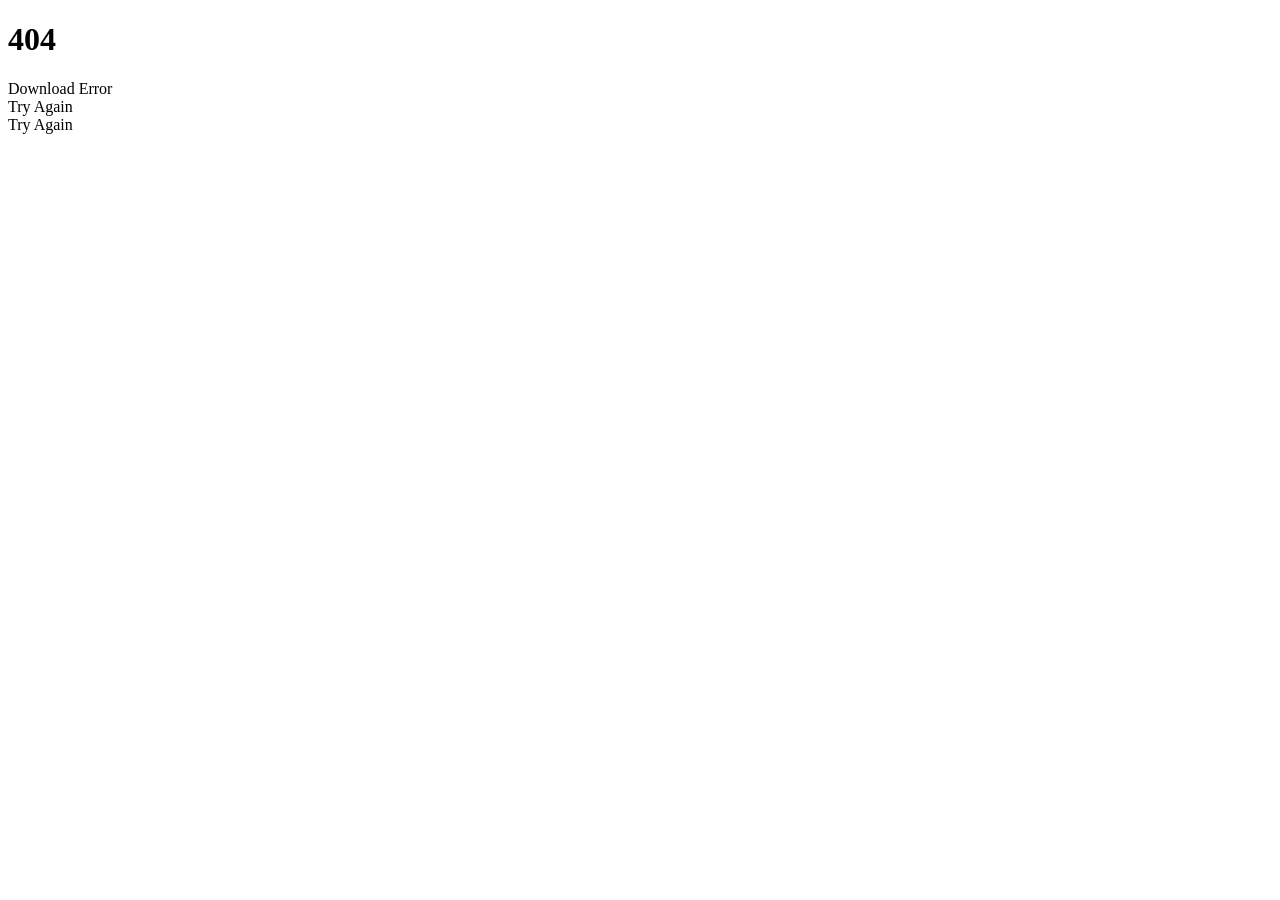
<file: src/main/resources/templates/http_error.html>
<!DOCTYPE HTML>
<html xmlns="http://www.w3.org/1999/html" xmlns:th="http://www.thymeleaf.org">
<head>
    <div th:replace="component/layout :: head"></div>
</head>

<body>

<div th:replace="component/layout :: navbar"></div>

<div class="container col-md-12 col-sm-12 content-main margin-top">
    <div class="border main-content">
        <div th:replace="component/layout :: merchant-profile(${merchant}, false, false)"></div>
        <div th:replace="component/layout :: toolbar(${merchant})"></div>

        <div class="padding">
            <h1 th:text="${statusCode}">404</h1>
            <h2 th:if="${statusCode} == 404" th:text="#{error-message.404}"></h2>
            <h2 th:if="${statusCode} == 500" th:text="#{error-message.500}"></h2>

            <div class="margin-top" th:if="${downloadError}" th:utext="#{error-message.download-error}">Download
                Error
            </div>
            <div class="margin-top text-center" th:if="${statusCode} != 404">
                <a class="btn btn-primary" th:href="${retryUrl}" th:text="#{error.button.try-again}">
                    Try Again</a>
                <div class="margin-top text-center" th:utext="#{error-message.try-again}">
                    Try Again
                </div>
            </div>
        </div>
    </div>
</div>

</body>
</html>
</file>
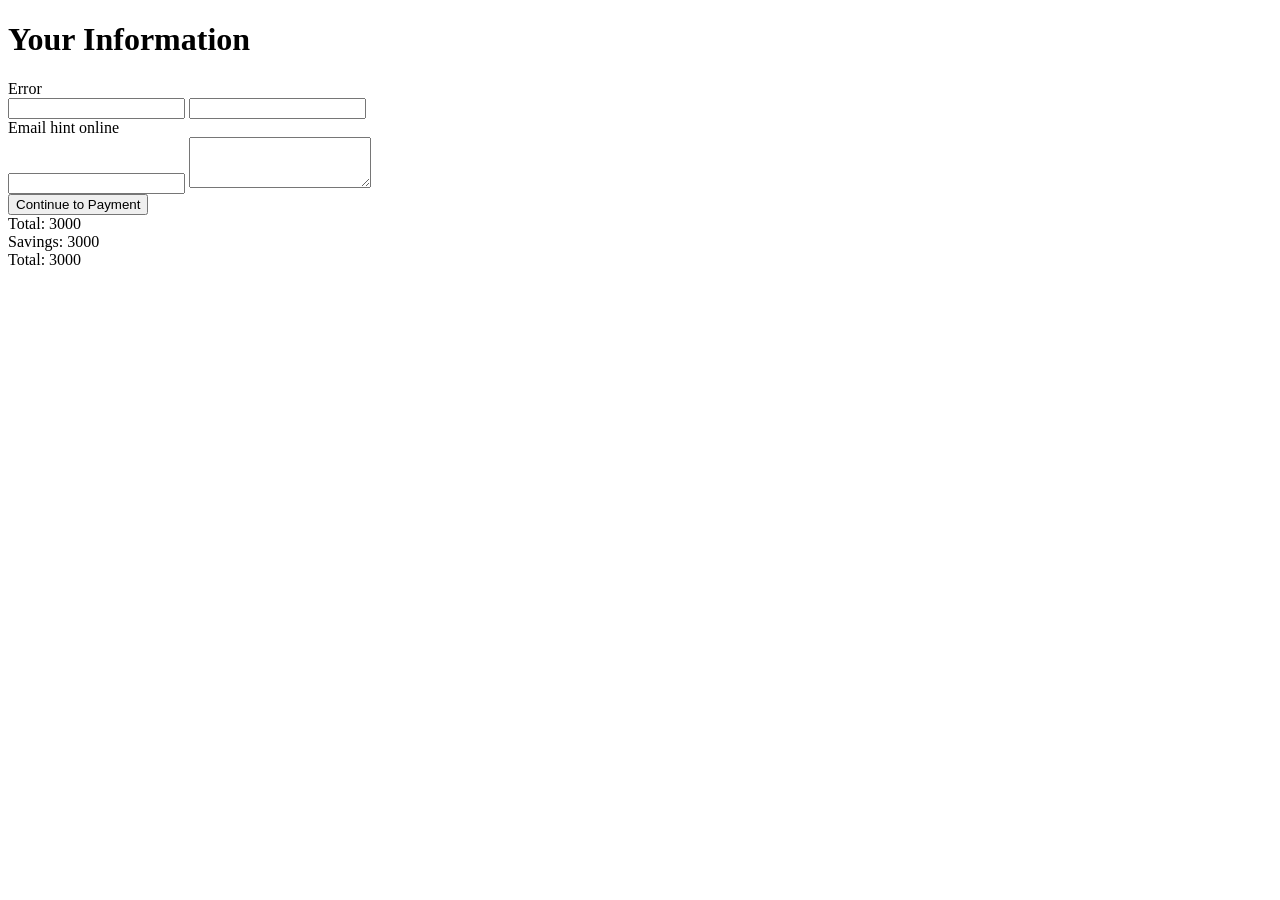
<file: src/main/resources/templates/order.html>
<!DOCTYPE HTML>
<html xmlns="http://www.w3.org/1999/html" xmlns:th="http://www.thymeleaf.org">
<head>
    <div th:replace="component/layout :: head"></div>
</head>

<body>

<div th:replace="component/layout :: navbar"></div>

<div class="container col-md-12 col-sm-12 content-main margin-top">
    <div class="border main-content">
        <div th:replace="component/layout :: merchant-profile(${merchant}, false, false)"></div>

        <form action="/order/submit" method="POST"
              onsubmit="document.getElementById('btn-submit').disabled=true; return true">
            <div class="row">
                <div class="col-12 col-sm-12 col-md-6">
                    <div class="padding">
                        <h1 th:text="#{order.title}">Your Information</h1>

                        <div class="error alert alert-danger padding" th:if="${error}" th:text="${error}">Error</div>

                        <input class="w-100" maxlength="100" name="displayName"
                               required="true"
                               th:placeholder="#{order.displayName}"/>

                        <input class="w-100 margin-top" id="email" maxlength="100" name="email"
                               required="true"
                               th:placeholder="#{order.email}"
                               type="email"/>
                        <div class="hint" th:text="#{order.email.hint}">Email hint online</div>

                        <input autocomplete="off" class="w-100" id="confirm" maxlength="100"
                               name="confirm"
                               required="true"
                               th:placeholder="#{order.email-confirm}"
                               type="email"/>

                        <textarea class="w-100 margin-top" maxlength="1000" name="notes"
                                  rows="3"
                                  th:placeholder="#{order.notes}"></textarea>

                        <div class="g-recaptcha margin-top margin-bottom"
                             th:data-sitekey="${page.recaptchaSiteKey}"
                             th:if="${page.recaptchaSiteKey}"
                        ></div>

                        <button class="btn btn-lg btn-primary w-100" id="btn-submit" th:text="#{order.submit}"
                                type="submit" wutsi-track-event="order">
                            Continue to Payment
                        </button>
                    </div>
                </div>

                <div class="col-12 col-sm-12 col-md-6">
                    <div class="border margin">
                        <div
                            th:replace="component/layout :: order-item-card(${offer}, ${quantity})">
                        </div>
                        <div class="order-sub-total-card  padding-right border-top">
                            <span th:text="#{order.sub-total}">Total</span>:
                            <span th:text="${subTotal}">3000</span>
                        </div>
                        <div class="order-savings-card padding-right" th:if="${totalSavings}">
                            <span th:text="#{order.savings}">Savings</span>:
                            <span th:text="'-' + ${totalSavings}">3000</span>
                        </div>
                        <div class="order-total-card padding border-top">
                            <span th:text="#{order.total}">Total</span>:
                            <span class="highlight" th:text="${totalPrice}">3000</span>
                        </div>
                    </div>
                </div>
            </div>

            <input name="businessId" th:value="${merchant.businessId}" type="hidden"/>
            <input name="productId" th:value="${offer.product.id}" type="hidden"/>
            <input name="quantity" th:value="${quantity}" type="hidden"/>
        </form>
    </div>
</div>

<div th:replace="component/layout :: footer"></div>

<script th:inline="javascript" type="text/javascript">
    /*<![CDATA[*/

    window.onload = function () {
        const email = document.getElementById("email");
        const confirm = document.getElementById("confirm");

        function ConfirmPassword() {
            confirm.setCustomValidity("");
            if (email.value != confirm.value) {
                confirm.setCustomValidity(/*[[#{order.email-confirm-error}]]*/ '');
            }
        }

        email.onchange = ConfirmPassword;
        confirm.onkeyup = ConfirmPassword;
    }

    /*]]>*/
</script>
</body>
</html>
</file>
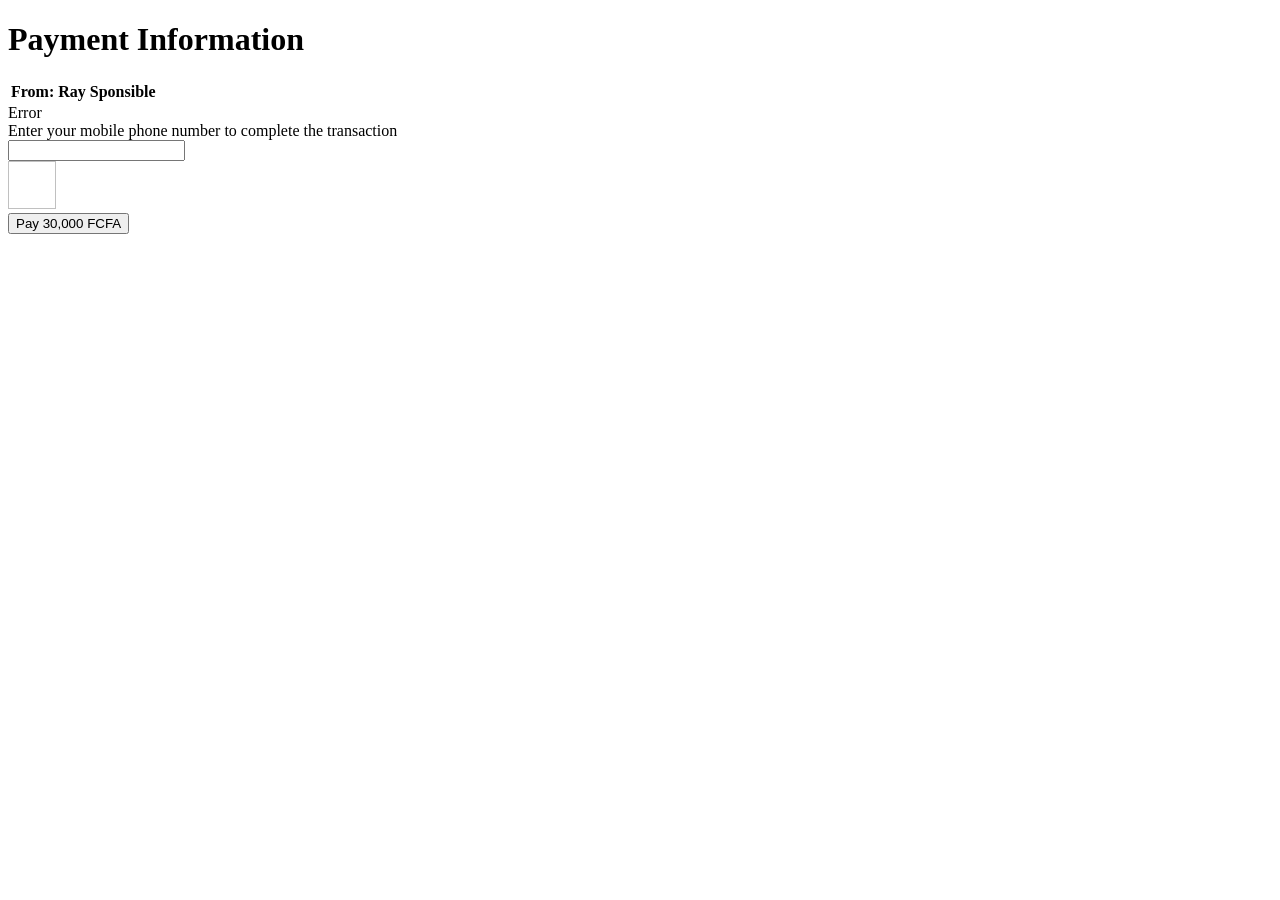
<file: src/main/resources/templates/payment.html>
<!DOCTYPE HTML>
<html xmlns="http://www.w3.org/1999/html" xmlns:th="http://www.thymeleaf.org">
<head>
    <div th:replace="component/layout :: head"></div>
</head>

<body>

<div th:replace="component/layout :: navbar"></div>

<div class="container col-md-12 col-sm-12 content-main margin-top">
    <div class="border main-content">
        <div th:replace="component/layout :: merchant-profile(${merchant}, false, false)"></div>

        <form action="/payment/submit" method="POST"
              onsubmit="document.getElementById('btn-submit').disabled=true; return true;">
            <div class="row">
                <div class="col-12">
                    <div class="border-top"></div>
                    <div class="padding-2x">
                        <h1 th:text="#{payment.title}">Payment Information</h1>

                        <table class="margin-top margin-bottom">
                            <tr>
                                <td class="padding-right" valign="top">
                                    <b>
                                        <span th:text="#{payment.from}">From</span>:
                                    </b>
                                </td>
                                <td>
                                    <div><b th:text="${order.customerName}">Ray Sponsible</b></div>
                                    <div th:text="${order.customerEmail}"></div>
                                </td>
                            </tr>
                        </table>

                        <div class="error alert alert-danger padding" th:if="${error}" th:text="${error}">Error</div>

                        <div>Enter your mobile phone number to complete the transaction</div>
                        <input class="w-100" id="phone-number" name="localPhoneNumber" required="true"/>

                        <div class="flex margin-bottom">
                            <img height="48" th:alt="${provider.name}" th:each="provider : ${mobileProviders}"
                                 th:src="${provider.logoUrl}"
                                 width="48"/>
                        </div>

                        <button class="btn btn-lg btn-primary w-100" id="btn-submit"
                                th:text="#{payment.submit(${order.totalPrice})}"
                                th:wutsi-track-value="${order.totalPriceValue}"
                                type="submit"
                                wutsi-track-event="payment"
                        >
                            Pay 30,000 FCFA
                        </button>
                    </div>
                </div>

                <input name="idempotencyKey" th:value="${idempotencyKey}" type="hidden"/>
                <input name="businessId" th:value="${merchant.businessId}" type="hidden"/>
                <input name="orderId" th:value="${order.id}" type="hidden"/>
            </div>
        </form>
    </div>
</div>

<div th:replace="component/layout :: footer"></div>

<script th:inline="javascript">
    /*<![CDATA[*/

    var input = document.querySelector('#phone-number');
    window.intlTelInput(input, {
        initialCountry: /*[[${order.business.country}]]*/ '',
        hiddenInput: "phoneNumber"
    });

    /*]]>*/
</script>
</body>
</html>
</file>
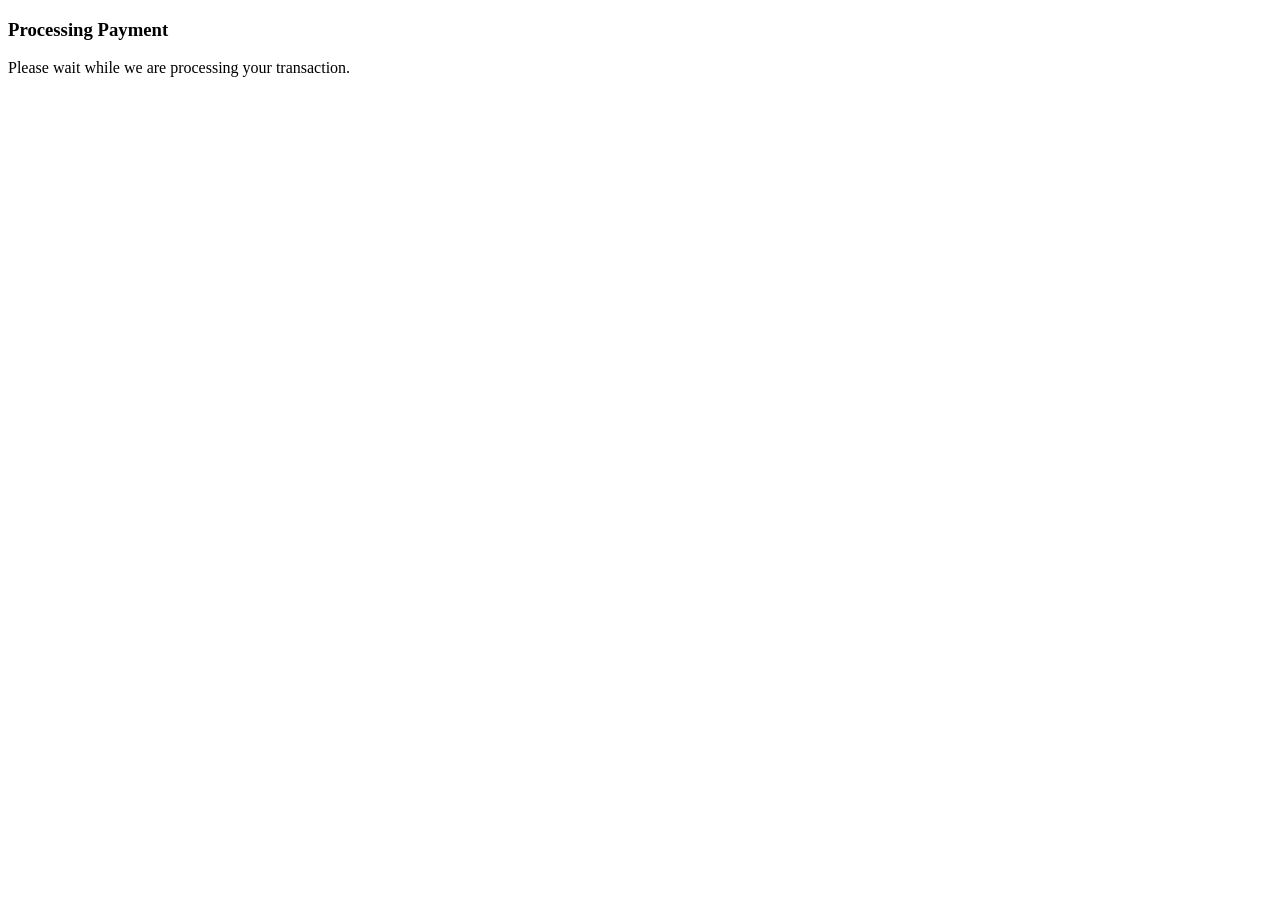
<file: src/main/resources/templates/processing.html>
<!DOCTYPE HTML>
<html xmlns="http://www.w3.org/1999/html" xmlns:th="http://www.thymeleaf.org">
<head>
    <div th:replace="component/layout :: head"></div>
</head>

<body>

<div th:replace="component/layout :: navbar"></div>

<div class="container col-md-12 col-sm-12 content-main margin-top">
    <div class="border main-content">
        <div th:replace="component/layout :: merchant-profile(${merchant}, false, false)"></div>

        <div class="row">
            <div class="col-12">
                <div class="tx-status tx-pending padding-2x text-center">
                    <h3 class="padding-2x" th:text="#{processing.pending.title}">Processing Payment</h3>

                    <i class="fa-solid fa-rotate fa-spin"></i>

                    <div class="padding-2x">
                        <div th:text="#{processing.pending.message}">Please wait while we are processing your
                            transaction.
                        </div>
                    </div>
                </div>

                <div class="tx-status tx-expired padding-2x text-center" style="display: none">
                    <h3 class="padding-2x" th:text="#{processing.expired.title}">Error!</h3>

                    <div class="padding-2x">
                        <div th:utext="#{processing.expired.message(${tx.email})}">Your payment failed.</div>
                    </div>

                    <a class="btn btn-primary" th:href="${merchant.url}" th:text="#{processing.expired.button}">OK</a>
                </div>
            </div>
        </div>
    </div>
</div>
<div th:replace="component/layout :: footer"></div>

<script th:inline="javascript">
    /*<![CDATA[*/
    const url = /*[[${transactionUrl}]]*/ '';
    const transactionId = /*[[${tx.id}]]*/ '';
    const idempotencyKey = /*[[${idempotencyKey}]]*/ '';
    var retries = -1;

    function load_transaction() {
        retries++;
        console.log(retries + ' - Loading transaction...');

        jQuery.getJSON(url, function (tx) {

            if (retries >= 2) {

                jQuery('.tx-pending').hide();
                jQuery('.tx-expired').show();

            } else if (tx.status === 'SUCCESSFUL') {

                window.location.href = '/success?t=' + transactionId;

            } else if (tx.status === 'FAILED') {

                window.location.href = '/payment?e=1000012&o=' + tx.orderId + '&code=' + tx.errorCode + '&i=' + idempotencyKey;

            } else {

                // Reload in 30 secs
                setTimeout(load_transaction, 30 * 1000);

            }
        });
    }

    // Get Status after 10 secs
    setTimeout(load_transaction, 10 * 1000);

    /*]]>*/
</script>

</body>
</html>
</file>
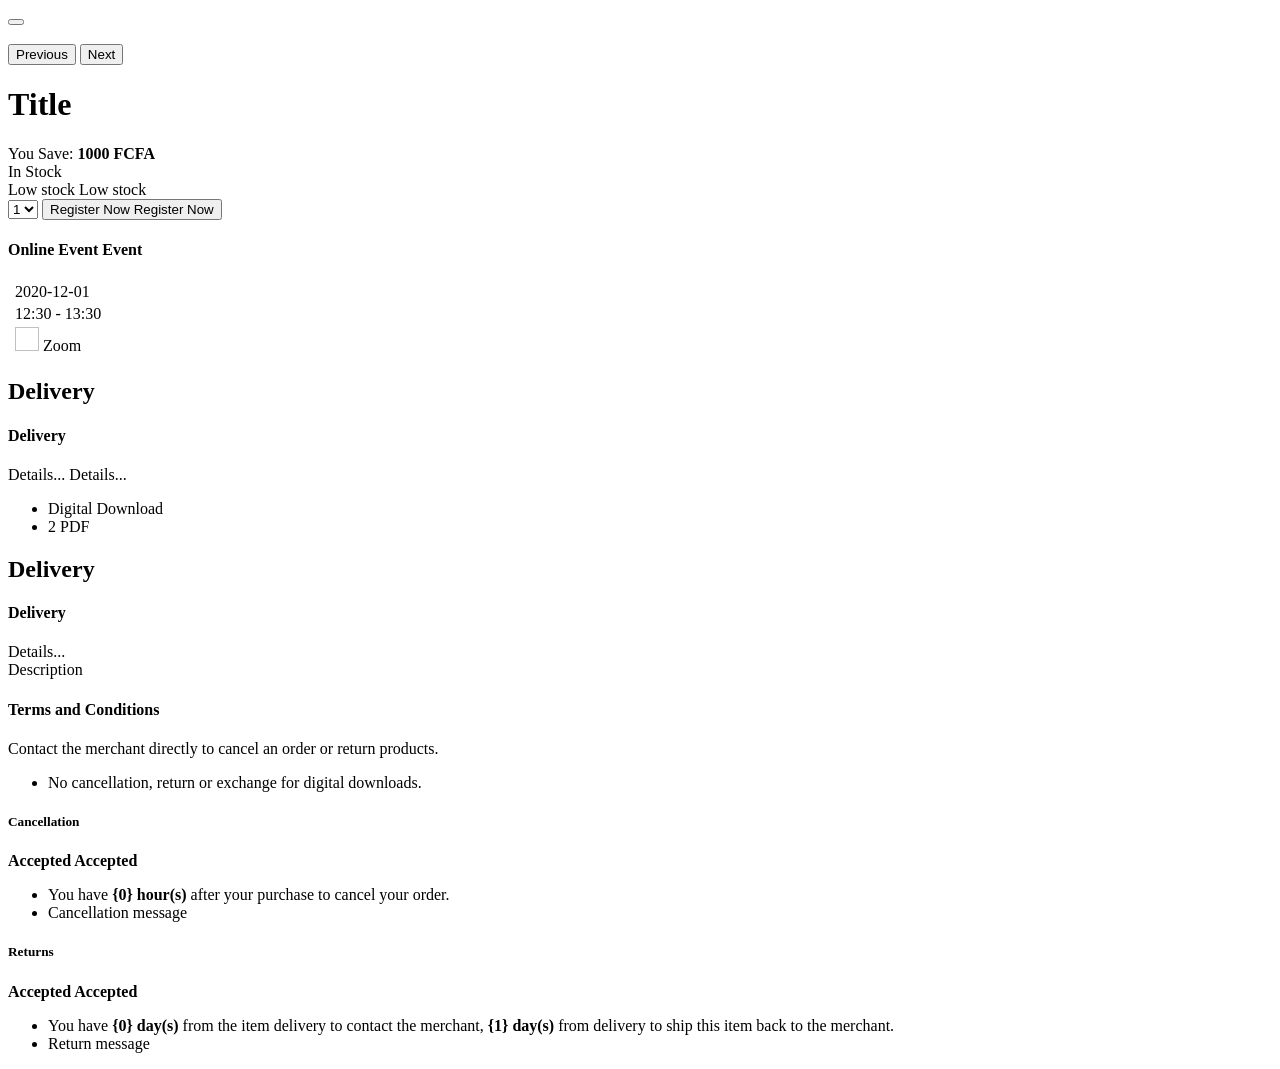
<file: src/main/resources/templates/product.html>
<!DOCTYPE HTML>
<html xmlns="http://www.w3.org/1999/html" xmlns:th="http://www.thymeleaf.org">
<head>
    <div th:replace="component/layout :: head"></div>
</head>

<body class="product">

<div th:replace="component/layout :: navbar"></div>

<div class="container col-md-12 col-sm-12 content-main margin-top">
    <div class="border main-content">
        <div th:replace="component/layout :: merchant-profile(${merchant}, false, false)"></div>

        <div class="row">
            <div class="col-12 col-sm-12 col-md-6">
                <div class="carousel slide" data-bs-interval="300000" data-bs-ride="carousel" id="picture-carousel">
                    <div class="carousel-indicators" th:if="${offer.product.pictures.size()} GT 1">
                        <button data-bs-target="#picture-carousel"
                                th:classappend="${idx.index == 0} ? active"
                                th:data-bs-slide-to="${idx.index}"
                                th:each="picture,idx: ${offer.product.pictures}"
                                type="button"
                        ></button>
                    </div>

                    <div class="carousel-inner">
                        <div class="carousel-item"
                             th:classappend="${idx.index == 0} ? active"
                             th:each="picture,idx: ${offer.product.pictures}"
                        >
                            <img class="d-block" th:alt="${offer.product.title}" th:src="${picture.url}">
                        </div>
                    </div>

                    <button class="carousel-control-prev" data-bs-slide="prev" data-bs-target="#picture-carousel"
                            th:if="${offer.product.pictures.size()} GT 1" type="button">
                        <span aria-hidden="true" class="carousel-control-prev-icon"></span>
                        <span class="visually-hidden">Previous</span>
                    </button>
                    <button class="carousel-control-next" data-bs-slide="next" data-bs-target="#picture-carousel"
                            th:if="${offer.product.pictures.size()} GT 1" type="button">
                        <span aria-hidden="true" class="carousel-control-next-icon"></span>
                        <span class="visually-hidden">Next</span>
                    </button>
                </div>
            </div>

            <div class="col-12 col-sm-12 col-md-6">
                <div class="padding-left padding-right">
                    <h1 class="title margin-top" th:text="${offer.product.title}">Title</h1>
                    <div class="price-container">
                        <div th:replace="component/layout :: offer-price(${offer})"></div>
                        <div th:if="${offer.price.savings}">
                            <span th:text="#{product.you-save}">You Save</span>:
                            <b class="savings" th:text="${offer.price.savings}">1000 FCFA</b>
                        </div>
                        <div th:replace="component/layout :: offer-urgency-badge(${offer})"></div>
                    </div>

                    <div class="quantity out-of-stock" th:if="${offer.product.outOfStock}">
                        <i class="fa-solid fa-ban"></i>
                        <span id="quantity-out-of-stock" th:text="#{product.out-of-stock}">In Stock</span>
                    </div>
                    <div class="quantity low-stock"
                         th:if="${offer.product.lowStock}"
                    >
                        <span id="quantity-low-stock"
                              th:if="${offer.product.quantity} == 1"
                              th:text="#{product.low-stock-1}"
                        >Low stock</span>
                        <span id="quantity-low-stock"
                              th:if="${offer.product.quantity} GT 1"
                              th:text="#{product.low-stock-n(${offer.product.quantity})}"
                        >Low stock</span>
                    </div>

                    <form action="/order" class="margin-top" method="GET"
                          th:if="!${offer.product.outOfStock}">
                        <input name="p" th:value="${offer.product.id}" type="hidden"/>

                        <input name="q" th:if="!${quantities}" type="hidden" value="1"/>
                        <select class="margin-bottom w-100" name="q" th:if="${quantities}">
                            <option th:each="value : ${quantities}" th:text="${value}" th:value="${value}">1</option>
                        </select>

                        <button class="btn btn-lg btn-primary w-100" id="btn-buy" type="submit">
                            <span th:if="${offer.product.type} == 'EVENT'"
                                  th:text="#{product.button.register}">Register Now</span>
                            <span th:if="${offer.product.type} != 'EVENT'"
                                  th:text="#{product.button.buy}">Register Now</span>
                        </button>
                    </form>

                    <div class="margin-top">
                        <div th:replace="component/layout :: toolbar(${merchant})"></div>
                    </div>

                    <!-- ========================= -->
                    <!-- EVENT                     -->
                    <!-- ========================= -->
                    <div th:if="${offer.product.type} == 'EVENT'">
                        <div class="padding border-top">
                            <h4>
                            <span th:if="${offer.product.event.online}"
                                  th:text="#{product.event-online}">Online Event</span>
                                <span th:if="!${offer.product.event.online}"
                                      th:text="#{product.event-offline}">Event</span>
                            </h4>
                            <table class="event-info">
                                <tr th:if="${offer.product.event.startDate}">
                                    <td>
                                        <i class="fa-solid fa-calendar-days highlight"></i>
                                    </td>
                                    <td class="padding-left" th:text="${offer.product.event.startDate}">2020-12-01</td>
                                </tr>
                                <tr th:if="${offer.product.event.startTime}">
                                    <td>
                                        <i class="fa-solid fa-clock highlight"></i>
                                    </td>
                                    <td class="padding-left">
                                        <span th:text="${offer.product.event.startTime}">12:30</span>
                                        <span th:if="${offer.product.event.endTime}">-</span>
                                        <span th:if="${offer.product.event.endTime}"
                                              th:text="${offer.product.event.endTime}">13:30</span>
                                    </td>
                                </tr>
                                <tr th:if="${offer.product.event.meetingProviderName}">
                                    <td>
                                        <i class="fa-solid fa-location-dot highlight"></i>
                                    </td>
                                    <td class="padding-left" valign="middle">
                                        <img height="24"
                                             th:if="${offer.product.event.meetingProviderLogoUrl}"
                                             th:src="${offer.product.event.meetingProviderLogoUrl}" width="24"
                                        />
                                        <span th:text="${offer.product.event.meetingProviderName}">Zoom</span>
                                    </td>
                                </tr>
                            </table>
                        </div>

                        <div class="padding border-top" id="product-delivery">
                            <h2 th:text="#{product.delivery}">Delivery</h2>
                            <h4 th:text="#{product.delivery-email}">Delivery</h4>
                            <div>
                                <span id="product-delivery-event-online"
                                      th:if="${offer.product.event.online}"
                                      th:text="#{product.delivery-event-online}">
                                    Details...
                                </span>
                                <span id="product-delivery-event-offline"
                                      th:if="!${offer.product.event.online}"
                                      th:text="#{product.delivery-event-offline}">
                                    Details...
                                </span>
                            </div>
                        </div>
                    </div>

                    <!-- ========================= -->
                    <!-- DIGITAL DOWNLOAD          -->
                    <!-- ========================= -->
                    <div th:if="${offer.product.type} == 'DIGITAL_DOWNLOAD'">
                        <div class="padding" id="digital-download-info">
                            <ul>
                                <li>
                                    <i class="fa-solid fa-cloud-arrow-down highlight"></i>
                                    <span th:text="#{product.type.DIGITAL_DOWNLOAD}">Digital Download</span>
                                </li>
                                <li th:each="fileType : ${offer.product.fileTypes}">
                                    <span th:text="${fileType.count}">2</span>
                                    <span th:text="${fileType.type}">PDF</span>
                                </li>
                            </ul>
                        </div>
                        <div class="padding border-top" id="product-delivery">
                            <h2 th:text="#{product.delivery}">Delivery</h2>
                            <h4 th:text="#{product.delivery-instant-download}">Delivery</h4>
                            <div id="product-delivery-digital-download" th:text="#{product.delivery-digital-download}">
                                Details...
                            </div>
                        </div>
                    </div>
                </div>
            </div>
        </div>

        <div class="row" th:if="${offer.product.description}">
            <div class="col">
                <div class="description padding border-top" th:utext="${offer.product.description}">Description</div>
            </div>
        </div>

        <div class="row">
            <div class="col">

                <!-- ========================= -->
                <!-- POLICIES                  -->
                <!-- ========================= -->
                <div class="padding border-top" id="product-policies">
                    <h4 th:text="#{product.policies}">Terms and Conditions</h4>
                    <div class="margin-top">
                        <i class="fa-solid fa-triangle-exclamation text-warning"></i>
                        <span th:text="#{product.policy-contact-merchant}"> Contact the merchant directly to cancel an order or return products.</span>
                    </div>

                    <ul class="margin-top" th:if="${offer.product.type} == 'DIGITAL_DOWNLOAD'">
                        <li th:utext="#{product.policy-digital-download}">
                            No cancellation, return or exchange for digital downloads.
                        </li>
                    </ul>
                    <div class="margin-top" th:if="${offer.product.type} != 'DIGITAL_DOWNLOAD'">
                        <!-- Cancellation -->
                        <h5 th:text="#{product.cancellation-policy}">Cancellation</h5>
                        <b>
                            <span th:if="${offer.cancellationPolicy.accepted}" th:text="#{product.policy-accepted}">
                                Accepted
                            </span>
                            <span th:if="!${offer.cancellationPolicy.accepted}"
                                  th:text="#{product.policy-not-accepted}">
                                Accepted
                            </span>
                        </b>
                        <ul th:if="${offer.cancellationPolicy.accepted}">
                            <li th:utext="#{product.cancellation-policy-message(${offer.cancellationPolicy.windowHours})}">
                                You have <b>{0} hour(s)</b> after your purchase to cancel your order.
                            </li>
                            <li th:if="${offer.cancellationPolicy.message}"
                                th:utext="${offer.cancellationPolicy.message}">
                                Cancellation message
                            </li>
                        </ul>

                        <!-- Returns -->
                        <h5 class="padding-top" th:text="#{product.return-policy}">Returns</h5>
                        <b>
                            <span th:if="${offer.returnPolicy.accepted}" th:text="#{product.policy-accepted}">
                                Accepted
                            </span>
                            <span th:if="!${offer.returnPolicy.accepted}" th:text="#{product.policy-not-accepted}">
                                Accepted
                            </span>
                        </b>
                        <ul th:if="${offer.returnPolicy.accepted}">
                            <li th:utext="#{product.return-policy-message(${offer.returnPolicy.contactWindowDays}, ${offer.returnPolicy.shipBackWindowDays})}">
                                You have <b>{0} day(s)</b> from the item delivery to contact the merchant, <b>{1}
                                day(s)</b> from delivery to ship this item back to the merchant.
                            </li>
                            <li th:if="${offer.returnPolicy.message}" th:utext="${offer.returnPolicy.message}">
                                Return message
                            </li>
                        </ul>
                    </div>
                </div>

            </div>
        </div>

        <div class="row">
            <div class="col">
                <div th:replace="component/layout :: merchant-back-to-products(${merchant})"></div>
            </div>
        </div>

        <div th:replace="component/layout :: social-toolbar(${merchant})"></div>
    </div>
</div>

<div th:replace="component/layout :: footer"></div>

</body>
</html>
</file>
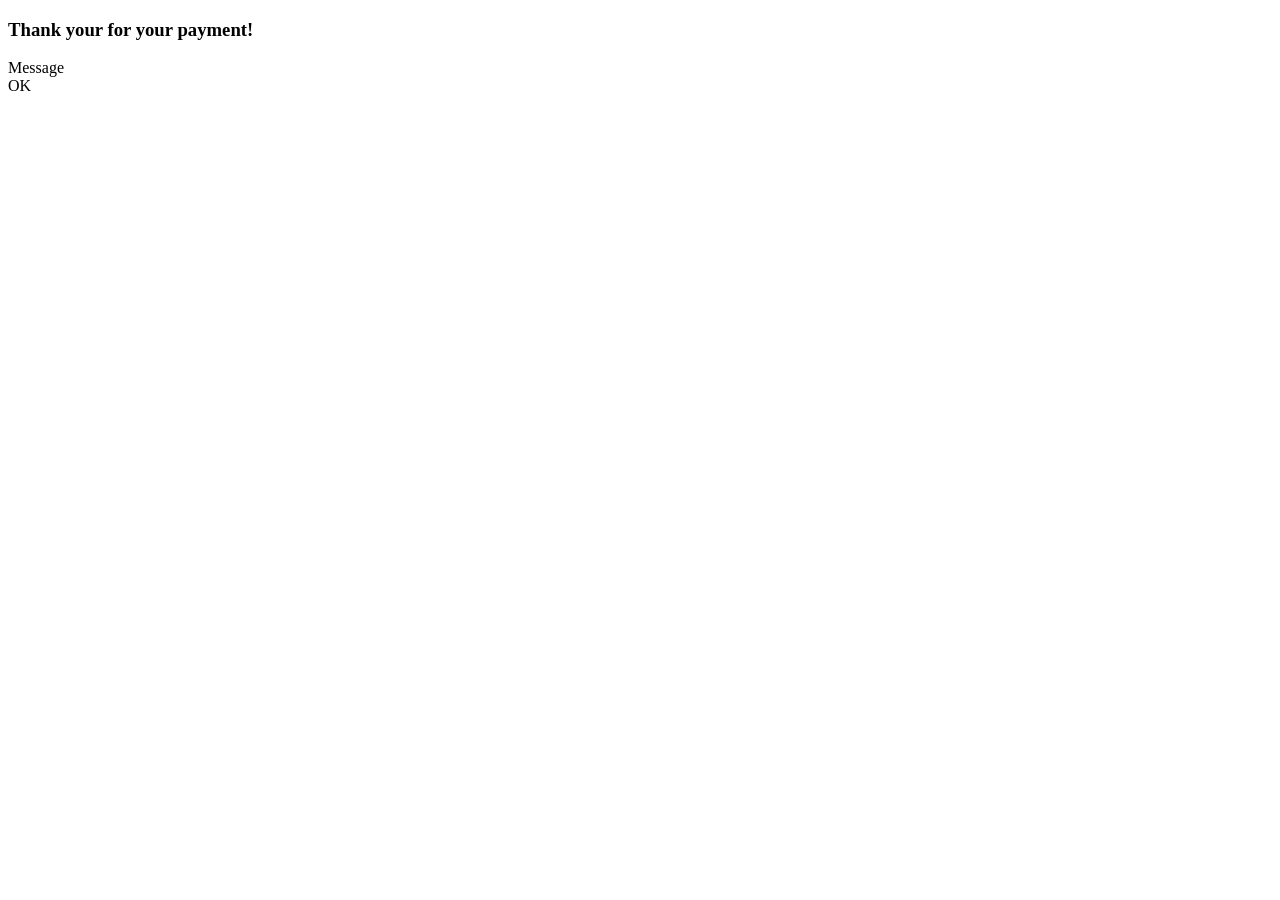
<file: src/main/resources/templates/success.html>
<!DOCTYPE HTML>
<html xmlns="http://www.w3.org/1999/html" xmlns:th="http://www.thymeleaf.org">
<head>
    <div th:replace="component/layout :: head"></div>
</head>

<body>

<div th:replace="component/layout :: navbar"></div>

<div class="container col-md-12 col-sm-12 content-main margin-top">
    <div class="border main-content">
        <div th:replace="component/layout :: merchant-profile(${merchant}, false, false)"></div>

        <div class="row border-bottom">
            <div class="col-12">
                <div class="tx-status tx-success padding-2x text-center">
                    <h3 class="padding-2x" th:text="#{success.title}">Thank your for your payment!</h3>

                    <i class="fa-regular fa-circle-check"></i>

                    <div class="padding-2x">
                        <div th:if="${tx.email}" th:utext="#{success.message(${tx.email})}">Message</div>
                    </div>

                    <a class="btn btn-primary" th:href="${merchant.url}" th:text="#{success.button}">OK</a>
                </div>
            </div>
        </div>
    </div>
</div>

<div th:replace="component/layout :: footer"></div>

<script th:inline="javascript">
    ga_track(wutsi_meta('page_name'), 'purchase', /*[[${tx.amountValue}]]*/ '');
</script>
</body>
</html>
</file>
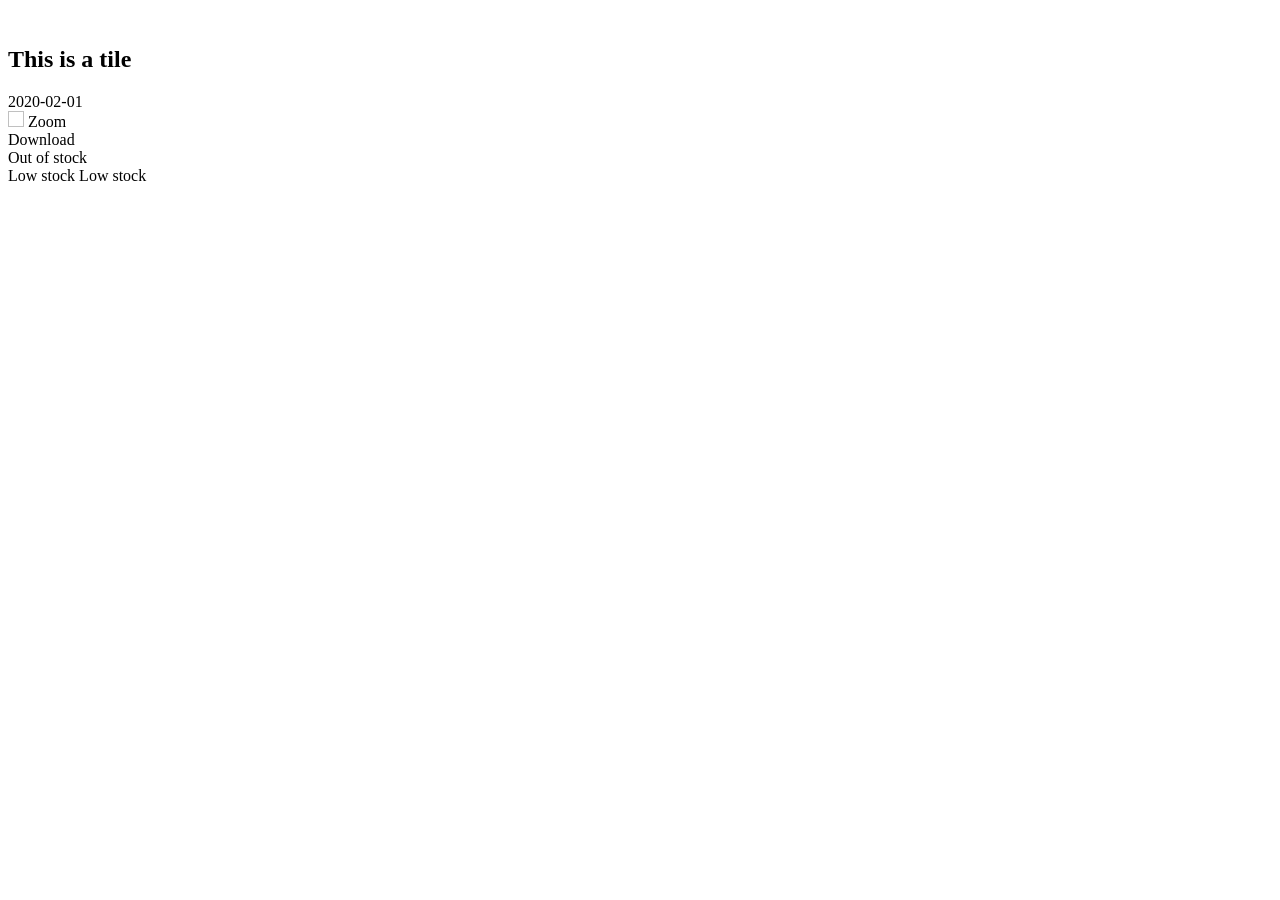
<file: src/main/resources/templates/user.html>
<!DOCTYPE HTML>
<html xmlns="http://www.w3.org/1999/html" xmlns:th="http://www.thymeleaf.org">
<head>
    <div th:replace="component/layout :: head"></div>
</head>
<body>

<div th:replace="component/layout :: navbar"></div>

<div class="container col-md-12 col-sm-12 content-main margin-top">
    <div class="border main-content">
        <div th:replace="component/layout :: merchant-profile(${member}, true, true)"></div>
        <div th:replace="component/layout :: toolbar(${member})"></div>

        <div class="container">
            <div class="row">
                <div class="product-card col-6 col-md-4 col-lg-3 border" th:each="offer : ${offers}"
                     th:id="'product-' + ${offer.product.id}">
                    <a th:alt="${offer.product.title}" th:href="${offer.product.url}">
                        <div class="img-container margin-bottom" th:if="${offer.product.thumbnailUrl}">
                            <img th:alt="${offer.product.title}" th:src="${offer.product.thumbnailUrl}"/>
                        </div>
                        <h2 class="title margin-bottom" th:text="${offer.product.title}">This is a tile</h2>

                        <!-- Event -->
                        <div class=" margin-bottom" th:if="${offer.product.event}">
                            <div th:if="${offer.product.event.startDateTime}">
                                <i class="fa-solid fa-calendar-days highlight"></i>
                                <span class="text-small event-date"
                                      th:text="${offer.product.event.startDateTime}">2020-02-01</span>
                            </div>
                            <div th:if="${offer.product.event.meetingProviderName}">
                                <img height="16" th:if="${offer.product.event.meetingProviderLogoUrl}"
                                     th:src="${offer.product.event.meetingProviderLogoUrl}" width="16"/>
                                <span class="text-small event-provider"
                                      th:text="${offer.product.event.meetingProviderName}">Zoom</span>
                            </div>
                        </div>

                        <!-- Digital download -->
                        <div class="margin-bottom" th:if="${offer.product.type} == 'DIGITAL_DOWNLOAD'">
                            <i class="fa-solid fa-cloud-arrow-down highlight"></i>
                            <span class="text-small" th:text="#{product.download}">Download</span>
                        </div>

                        <!-- Stock -->
                        <div class="out-of-stock" th:if="${offer.product.outOfStock}">
                            <span th:text="#{product.out-of-stock}">Out of stock</span>
                        </div>
                        <div class="low-stock" th:if="${offer.product.lowStock}">
                            <span th:if="${offer.product.quantity} == 1"
                                  th:text="#{product.low-stock-1}"
                            >Low stock</span>
                            <span th:if="${offer.product.quantity} GT 1"
                                  th:text="#{product.low-stock-n(${offer.product.quantity})}"
                            >Low stock</span>
                        </div>

                        <!-- Price -->
                        <div class="padding-bottom">
                            <div th:replace="component/layout :: offer-price(${offer})"></div>
                        </div>
                    </a>
                </div>
            </div>
        </div>

        <div th:replace="component/layout :: social-toolbar(${member})"></div>
    </div>
</div>


<div th:replace="component/layout :: footer"></div>

</body>
</html>
</file>
